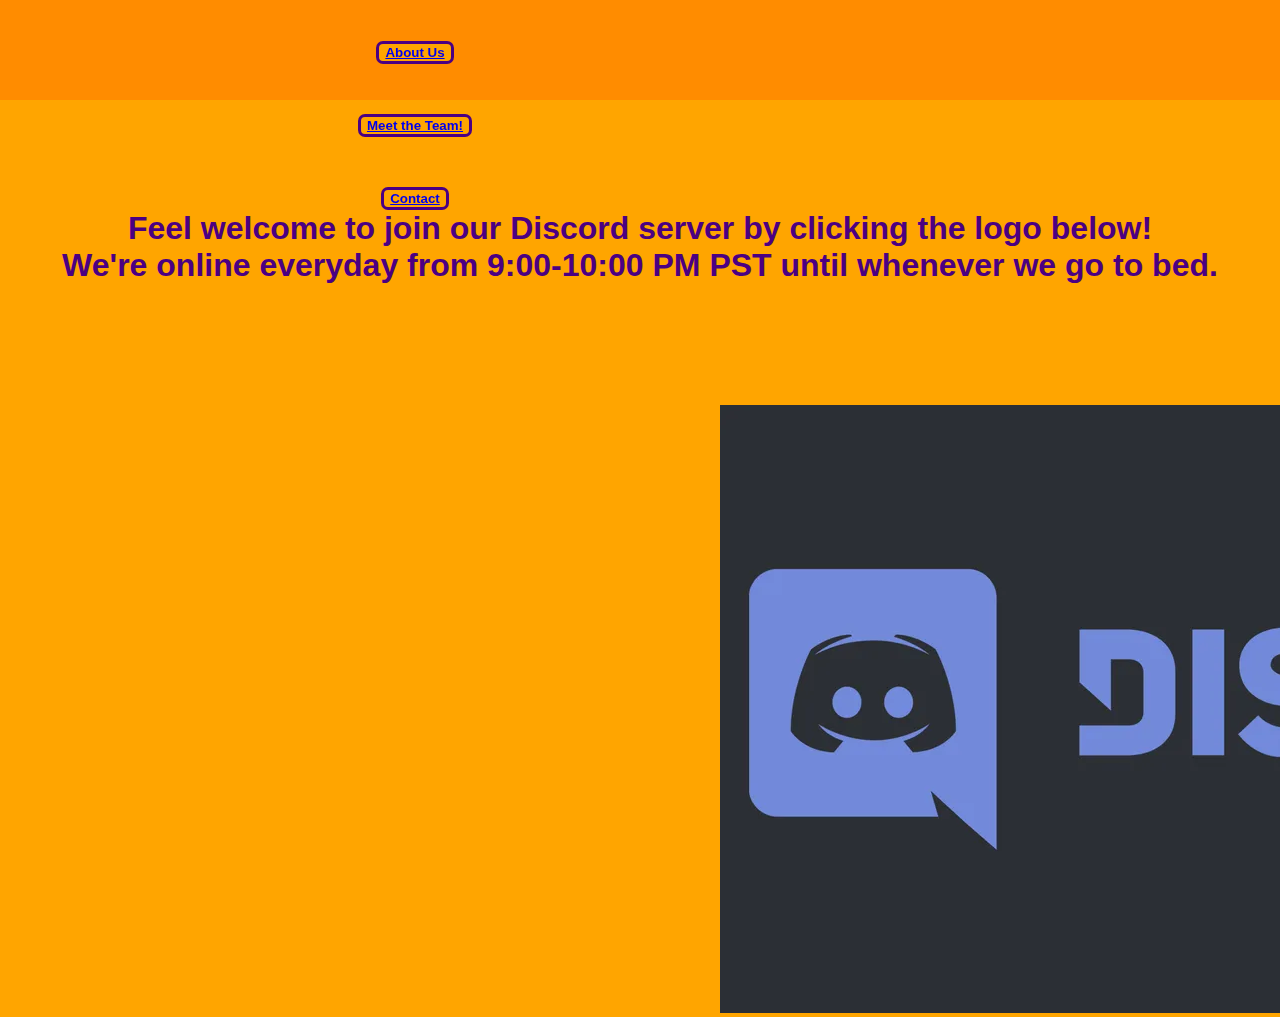
<file: contact.html>
<!DOCTYPE html>
<html lang="en">
<head>
    <meta charset="UTF-8">
    <meta http-equiv="X-UA-Compatible" content="IE=edge">
    <meta name="viewport" content="width=device-width, initial-scale=1.0">
    <title>Pokebrawlers: Contact</title>
    <link href="./rsc/css/contact.css" rel="stylesheet">
</head>
<body>
    <header>
        <ul>
            <li><button class="b1"><strong><a href="./index.html">About Us</a></button></strong></li>
            <li><button class="b1"><strong><a href="./team.html">Meet the Team!</a></button></strong></li>
            <li><button class="b1"><strong><a href="./contact.html">Contact</a></button></strong></li>
        </ul>
    </header>

    <main>
        <h1>
           Feel welcome to join our Discord server by clicking the logo below!<br>
           We're online everyday from 9:00-10:00 PM PST until whenever we go to bed.
        </h1>

    <a href="https://discord.gg/A4jR3Ccr" target="_blank"><img src="./rsc/css/discordlogo.PNG"></a>
    </main>

</body>
</html>
</file>
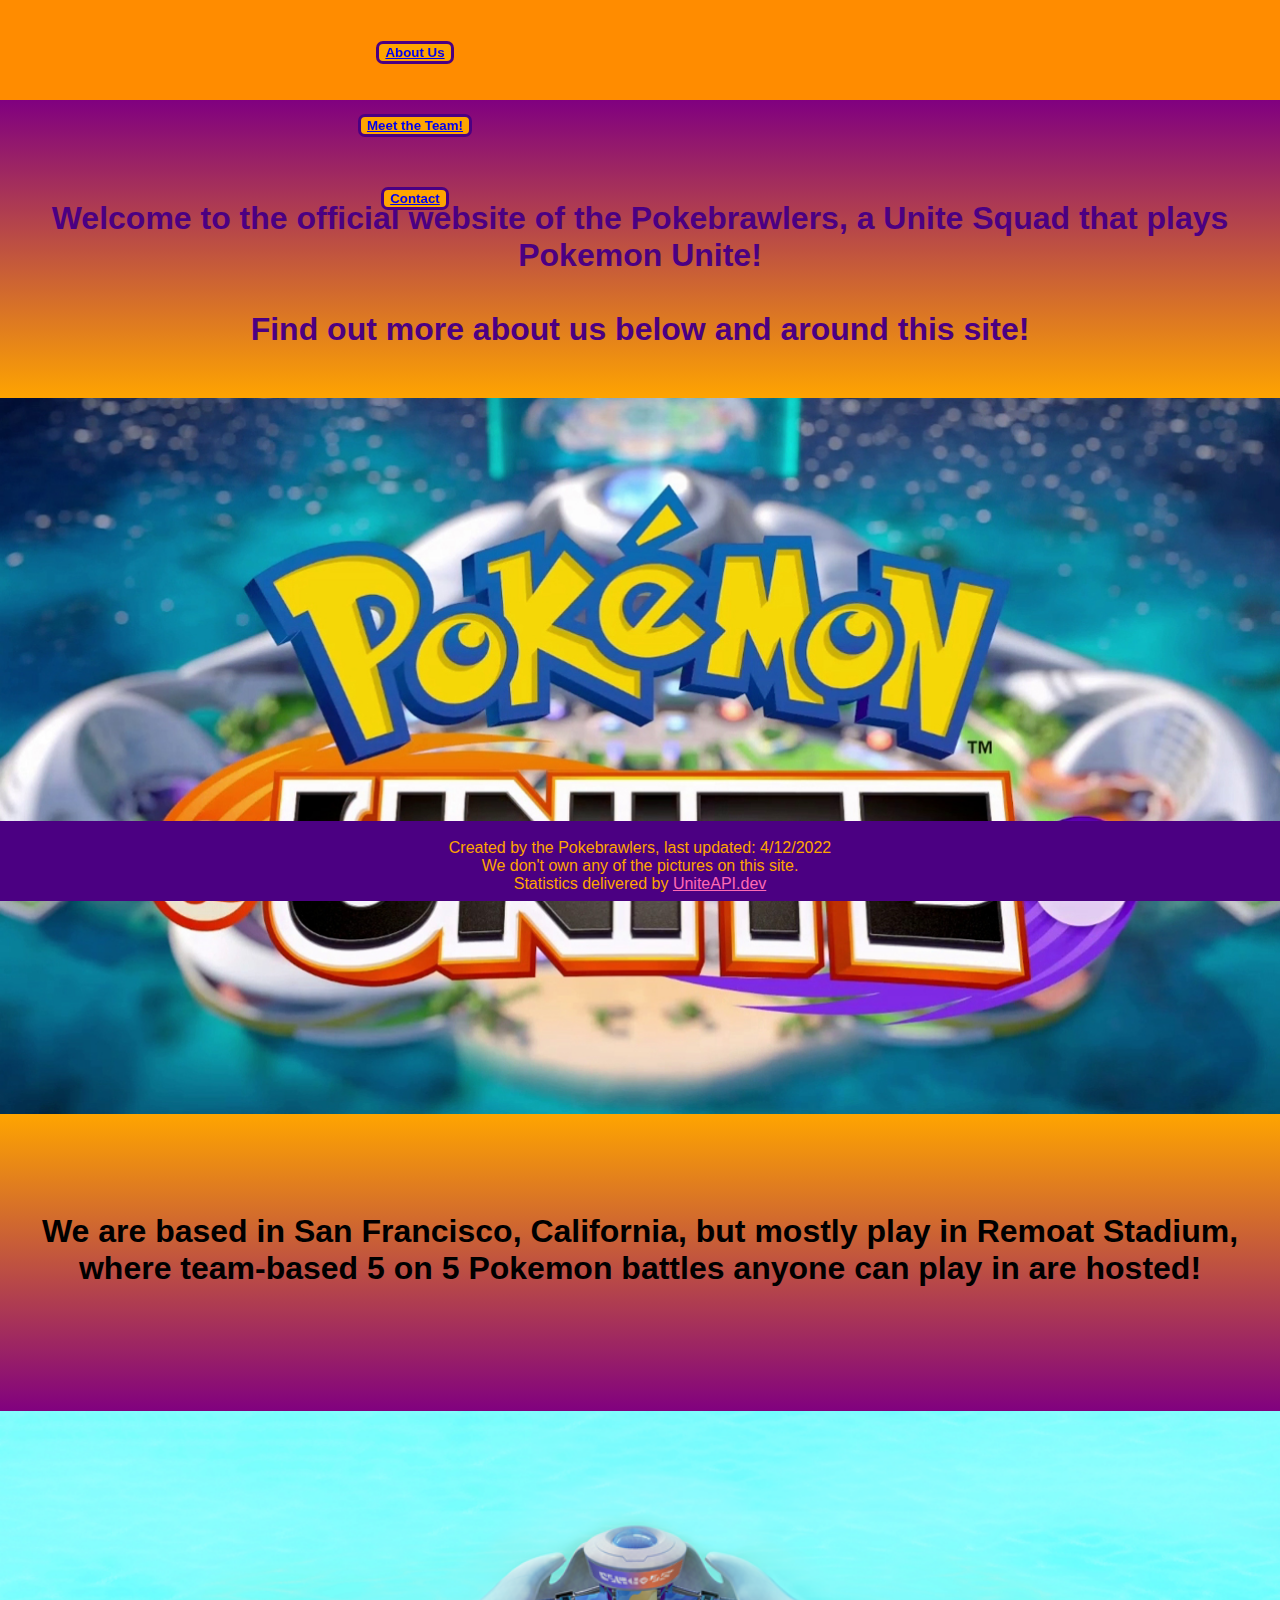
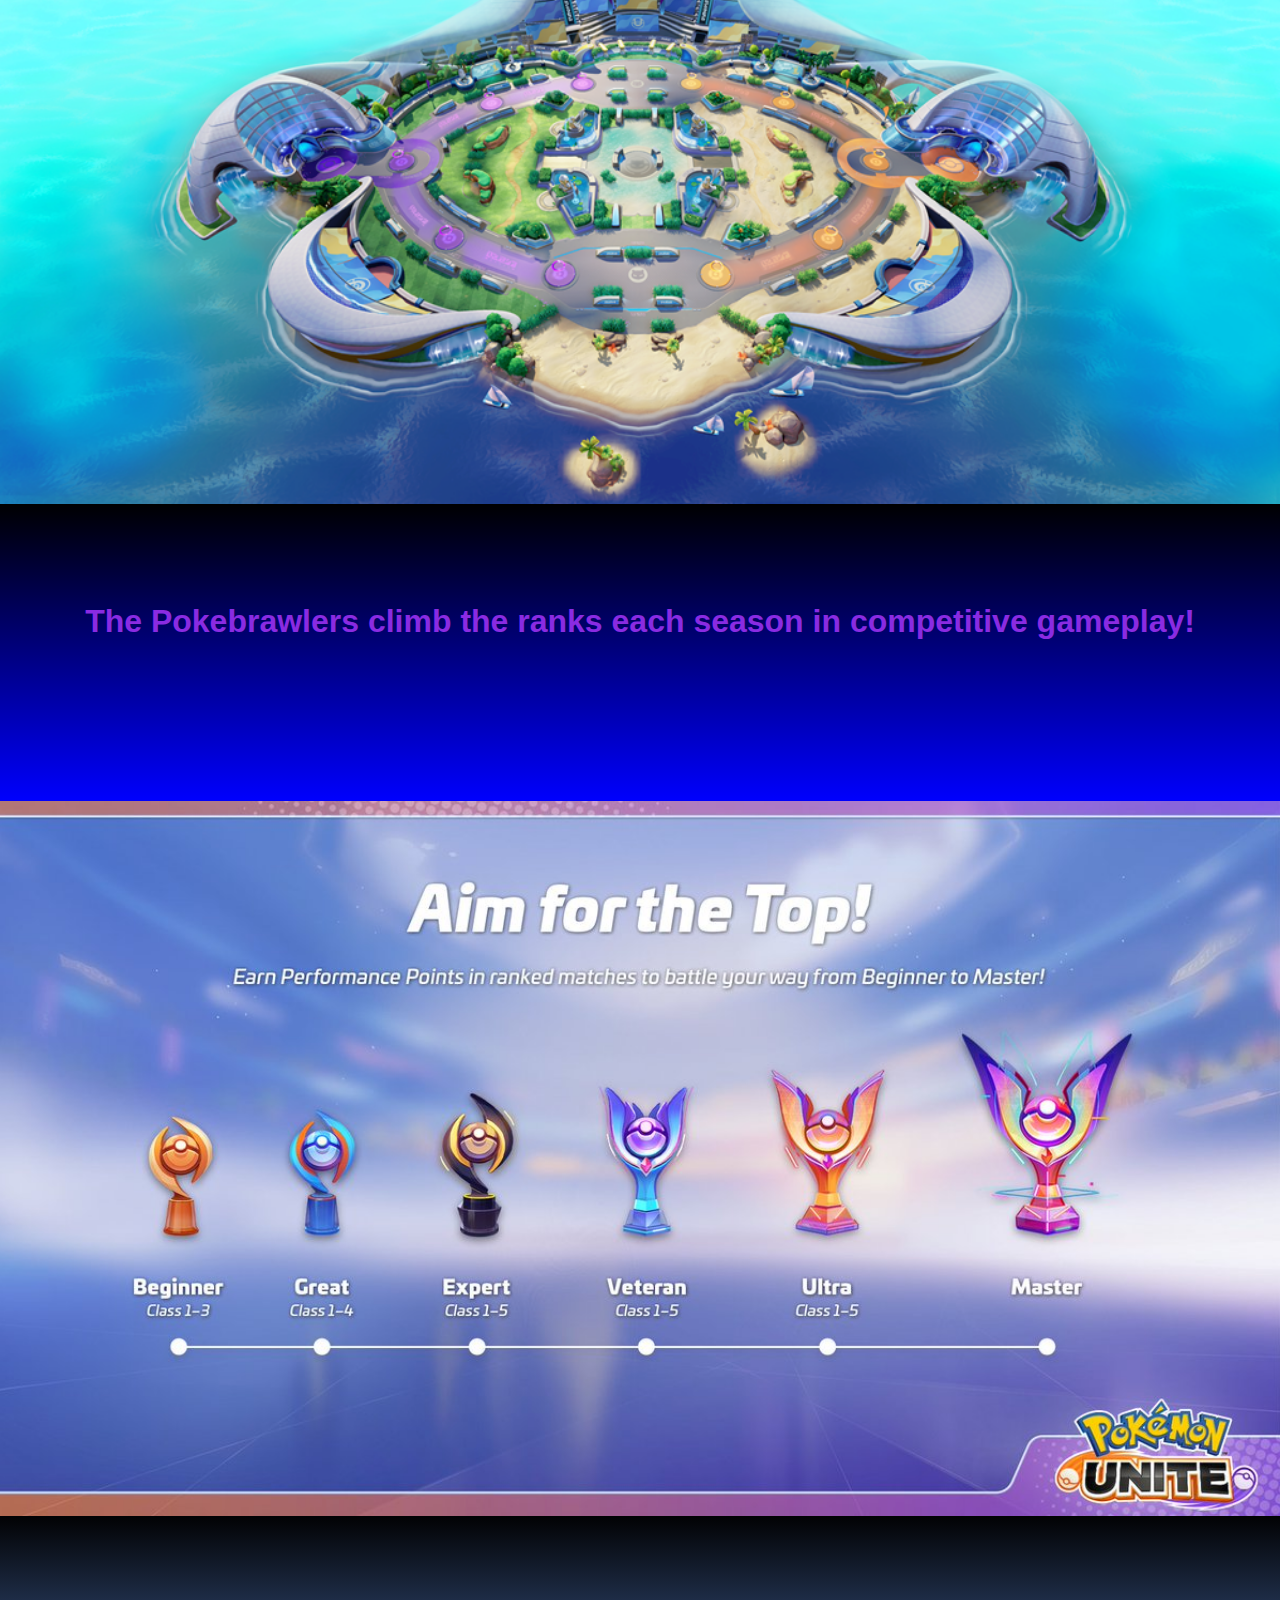
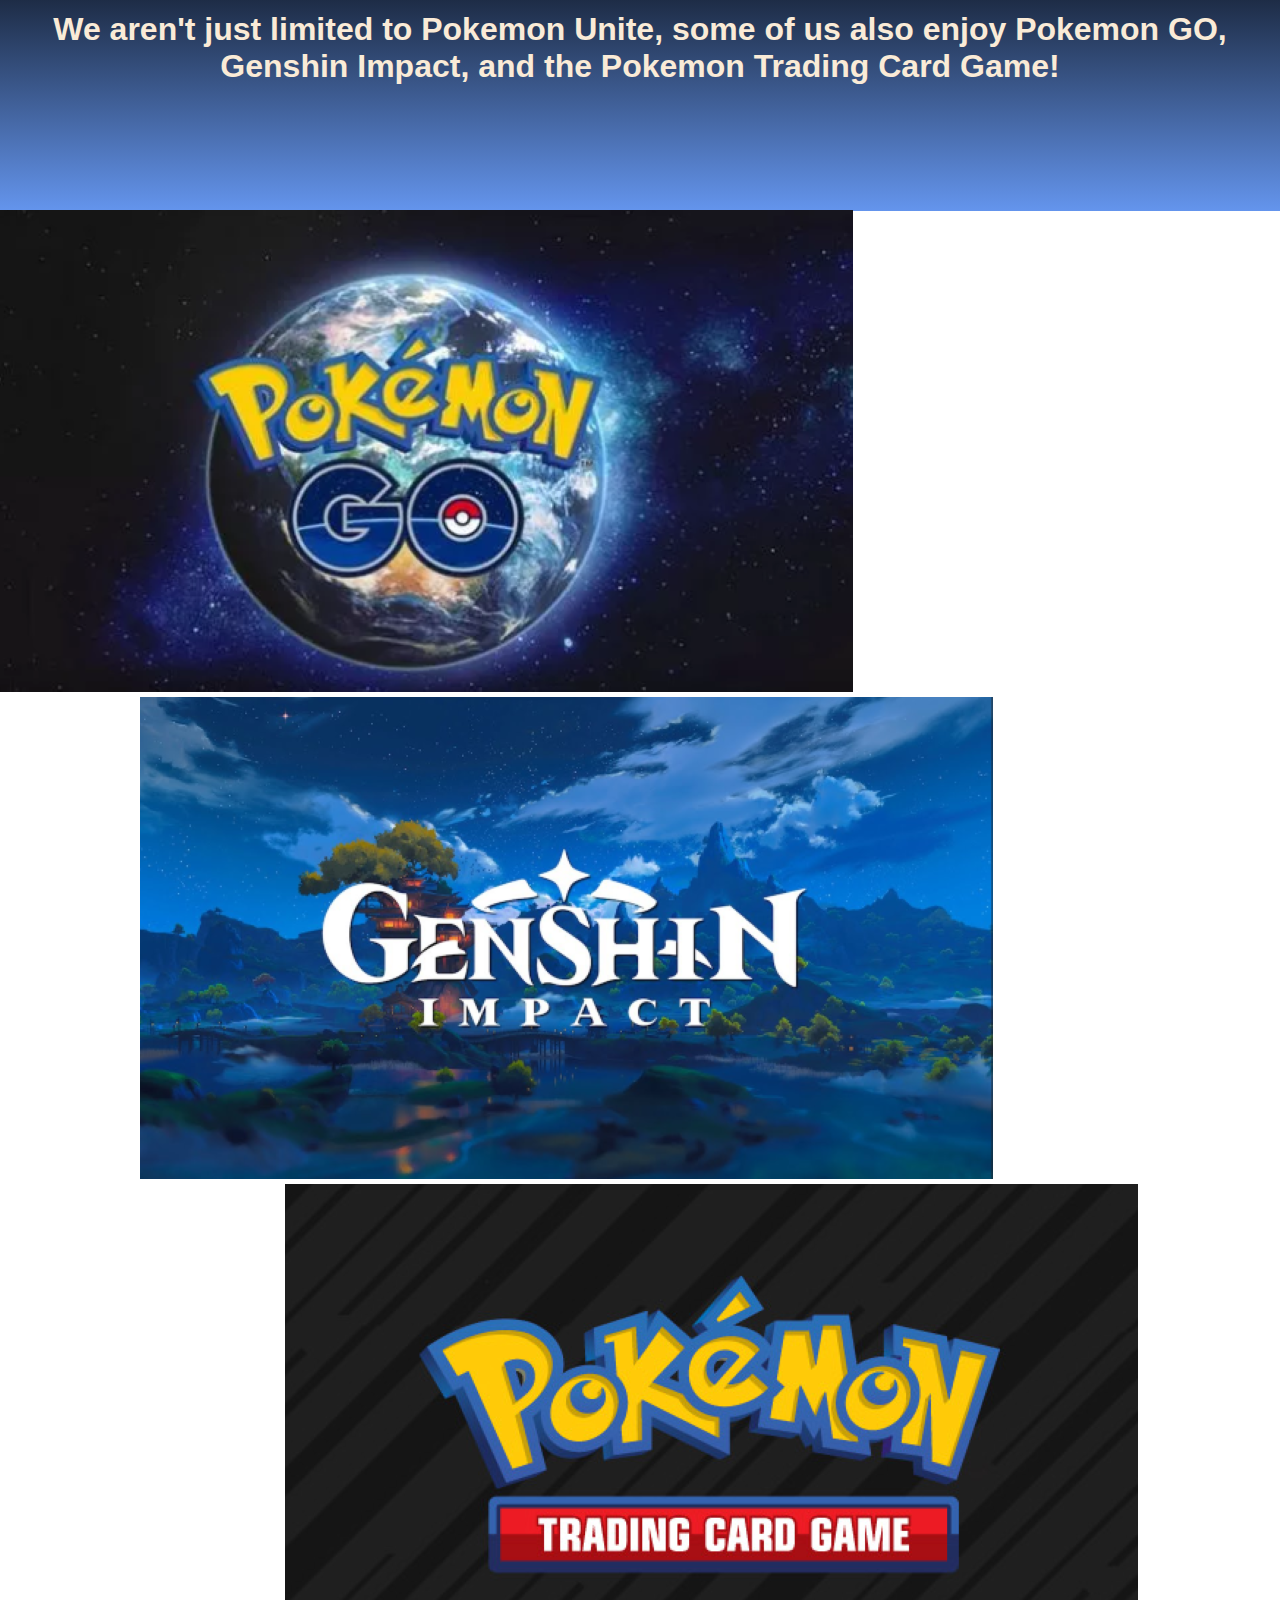
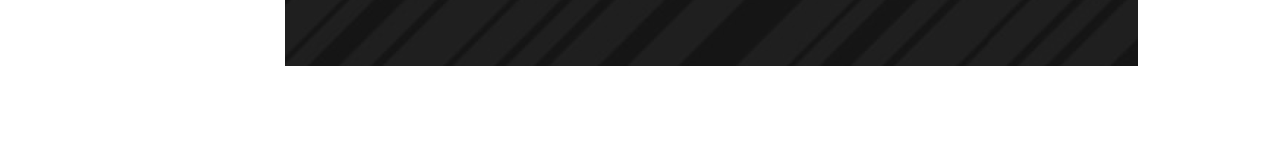
<file: index1.html>
<!DOCTYPE html>
<html lang="en">
<head>
    <meta charset="UTF-8">
    <meta http-equiv="X-UA-Compatible" content="IE=edge">
    <meta name="viewport" content="width=device-width, initial-scale=1.0">
    <title>Pokebrawlers: Home</title>
    <link href="./rsc/css/index1.css" rel="stylesheet"> 
</head>
<body>
    <header>
        <ul>
            <li><button><strong><a href="./index1.html">About Us</a></button></strong></li>
            <li><button><strong><a href="./team.html">Meet the Team!</a></button></strong></li>
            <li><button><strong><a href="./contact.html">Contact</a></button></strong></li>
        </ul>
    </header>

    <main>
    <div class="img1">
        <h1 class="he1">Welcome to the official website of the Pokebrawlers, a Unite Squad that plays 
            Pokemon Unite! <br><br> Find out more about us below and around this site!</h1>
        <img class="mainb" src="./rsc/css/punite.PNG">
    </div>
    
    <div class="img1">
        <h1 class="he2">We are based in San Francisco, California, but mostly play in Remoat Stadium, where team-based 5 on 5 Pokemon battles anyone can play in are hosted!</h1>
        <img class="island" src="./rsc/css/remisland.PNG">
    </div>

    <div class="img1">
        <h1 class="he3">The Pokebrawlers climb the ranks each season in competitive gameplay!</h1>
        <img class="ranks" src="./rsc/css/uniteranks.PNG">
    </div>
    
    <section>
        <br><br>
        <h1 class="he4">We aren't just limited to Pokemon Unite, some of us also enjoy Pokemon GO, Genshin Impact, and the Pokemon Trading Card Game!</h1>
     <div class="f">
     <p></p>
     <img class="l1" src="./rsc/css/pgologorst.PNG">
     </div>
     

     <div class="f">
     <p></p>
     <img class="l2" src="./rsc/css/gimpactlogorst.PNG">
     </div>
     

     <div class="f">
     <p></p>
     <img class="l3" src="./rsc/css/ptcglogorst.PNG">
     </div>
     

    </section>

    <br><br><br><br>
    <footer> 
        <p>
            <br>Created by the Pokebrawlers, last updated: 4/12/2022
        <br> We don't own any of the pictures on this site.
        <br> Statistics delivered by <a class="uapi" href="https://uniteapi.dev/" target="_blank">UniteAPI.dev</a>
       </p>
    </footer>
    
    </main>
</body>
</html>
</file>
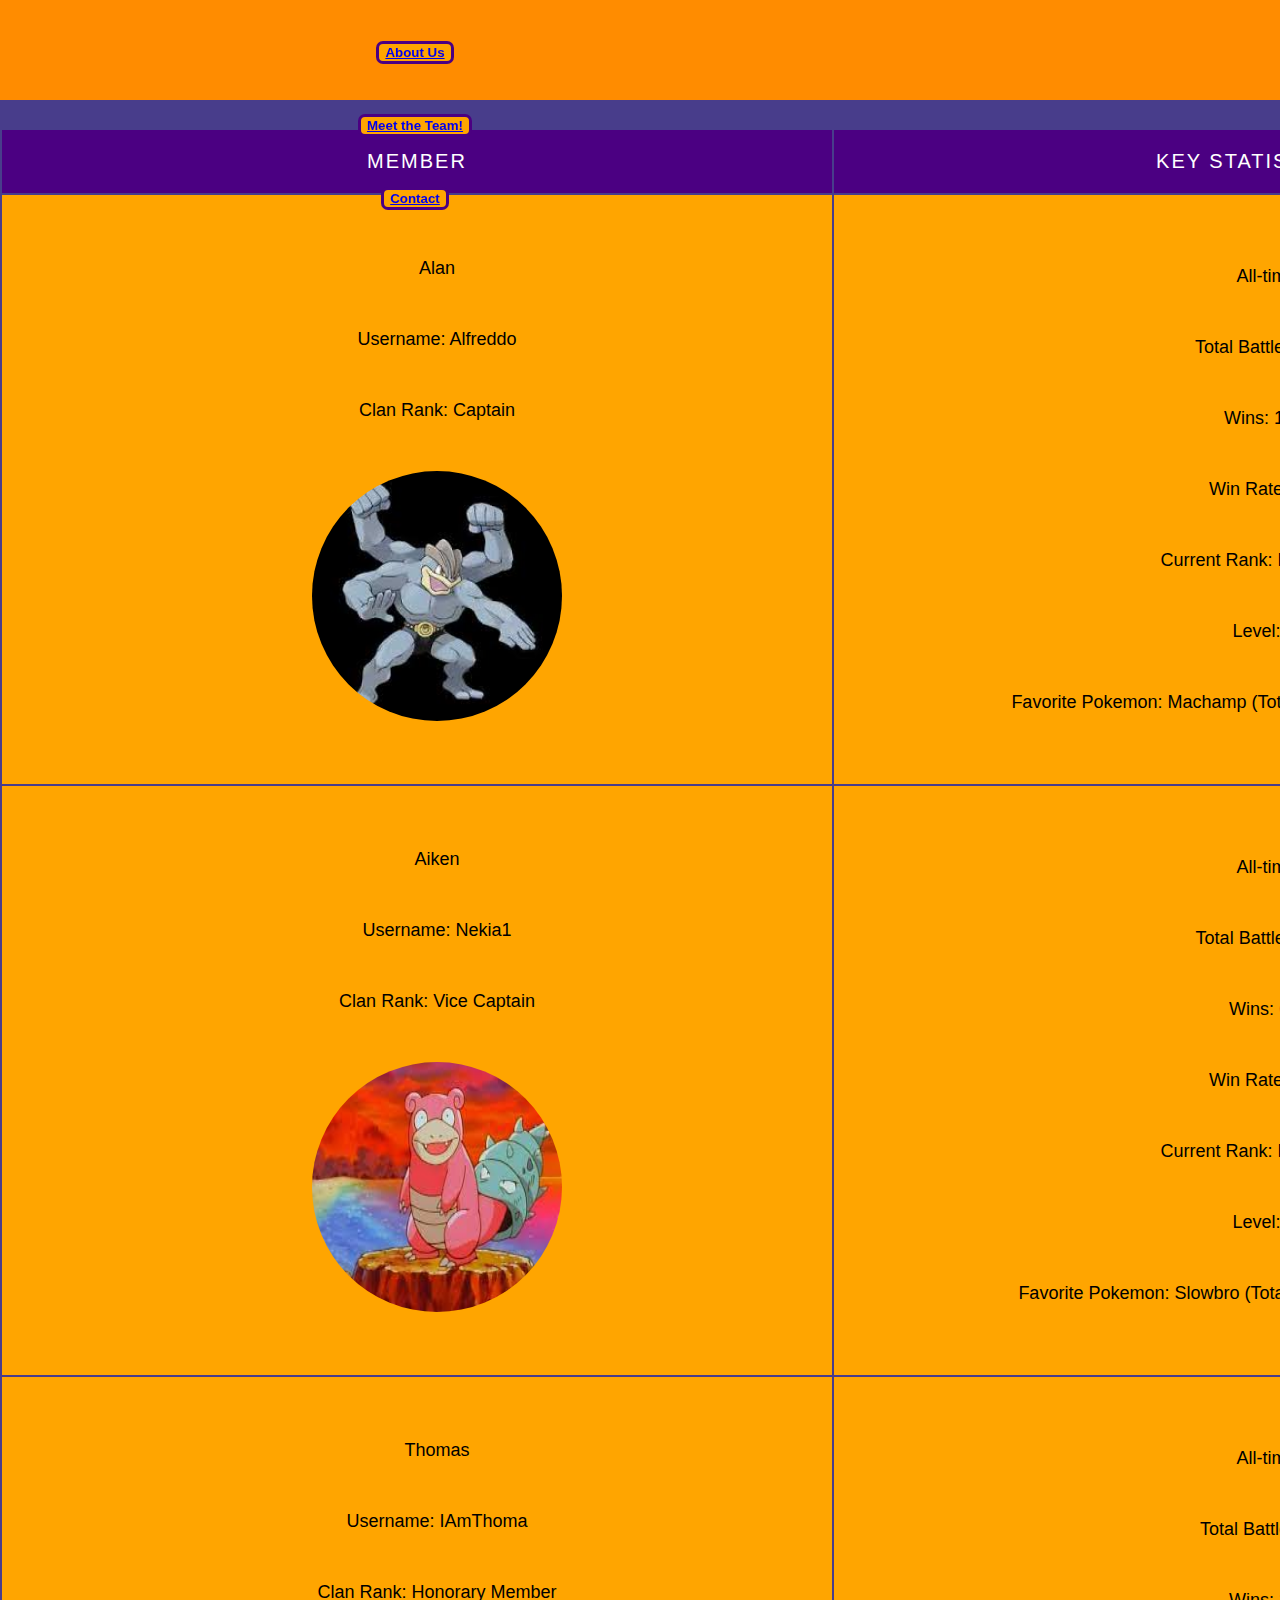
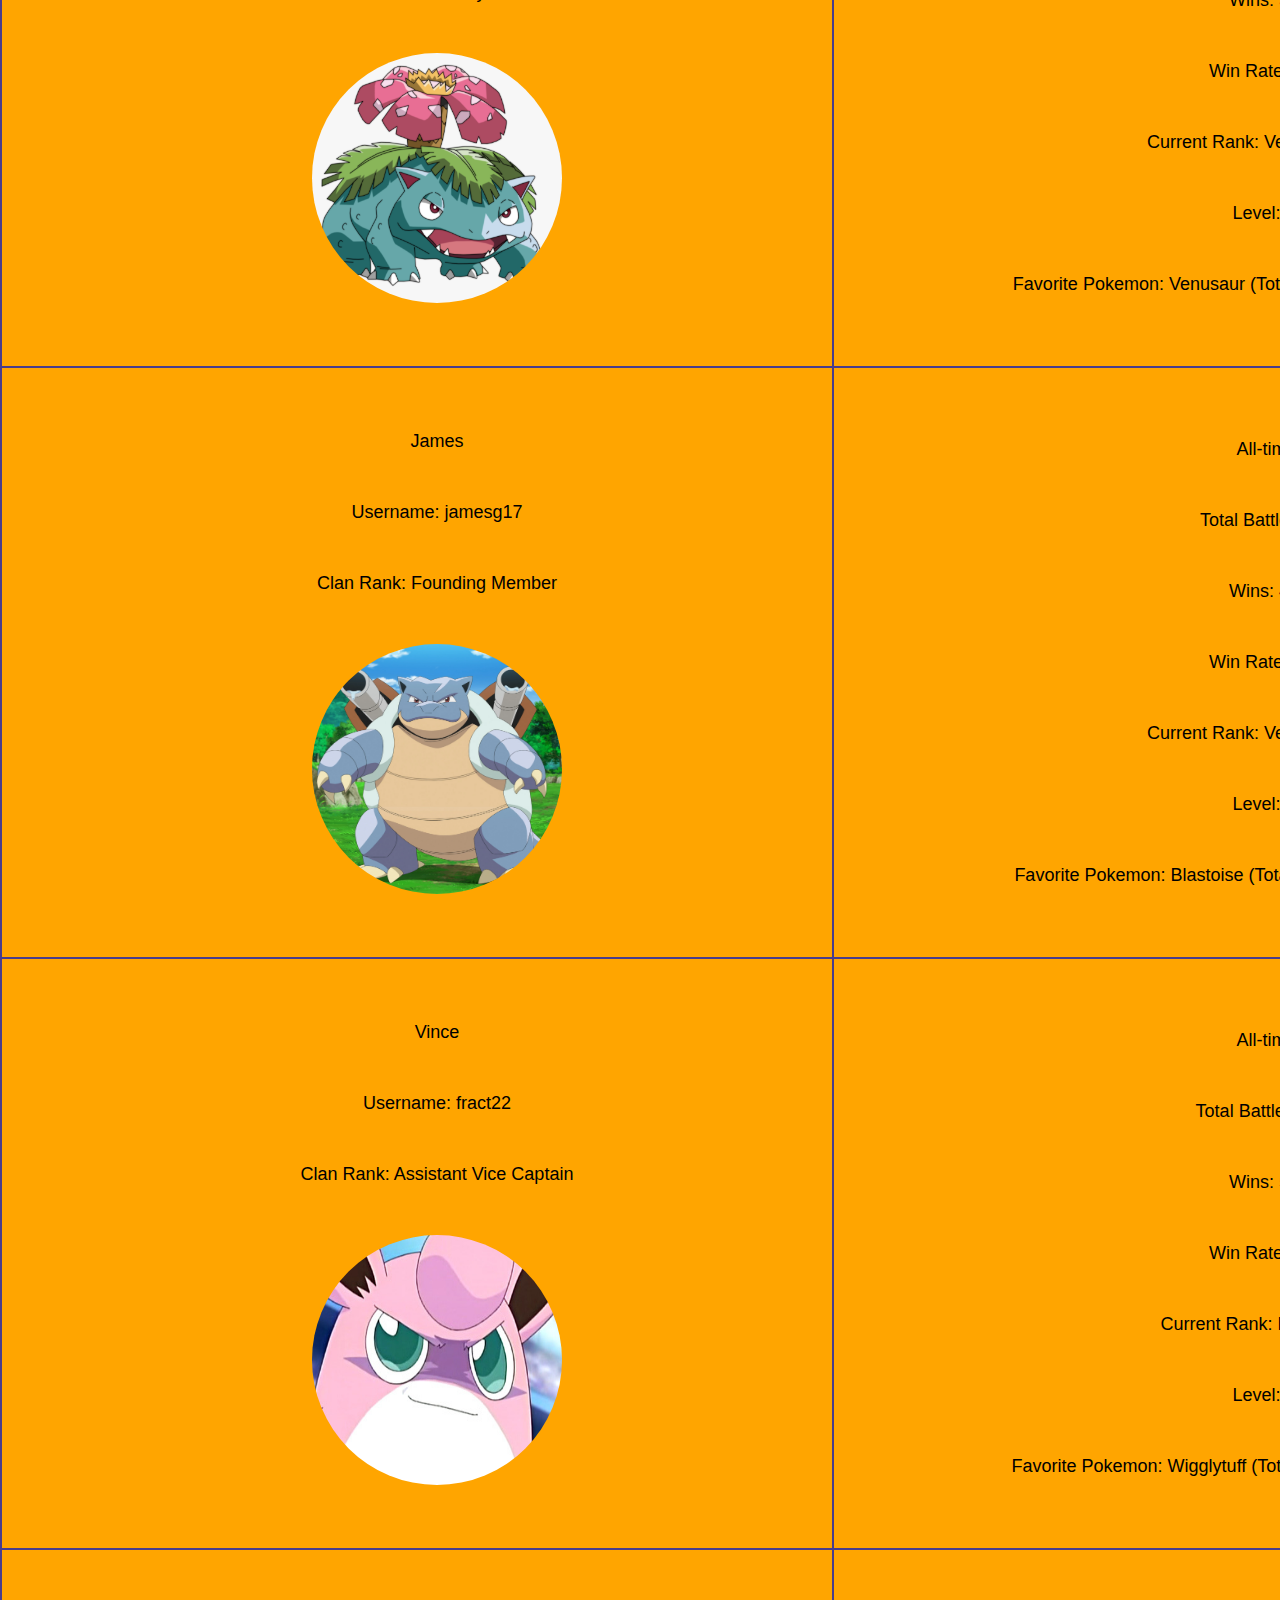
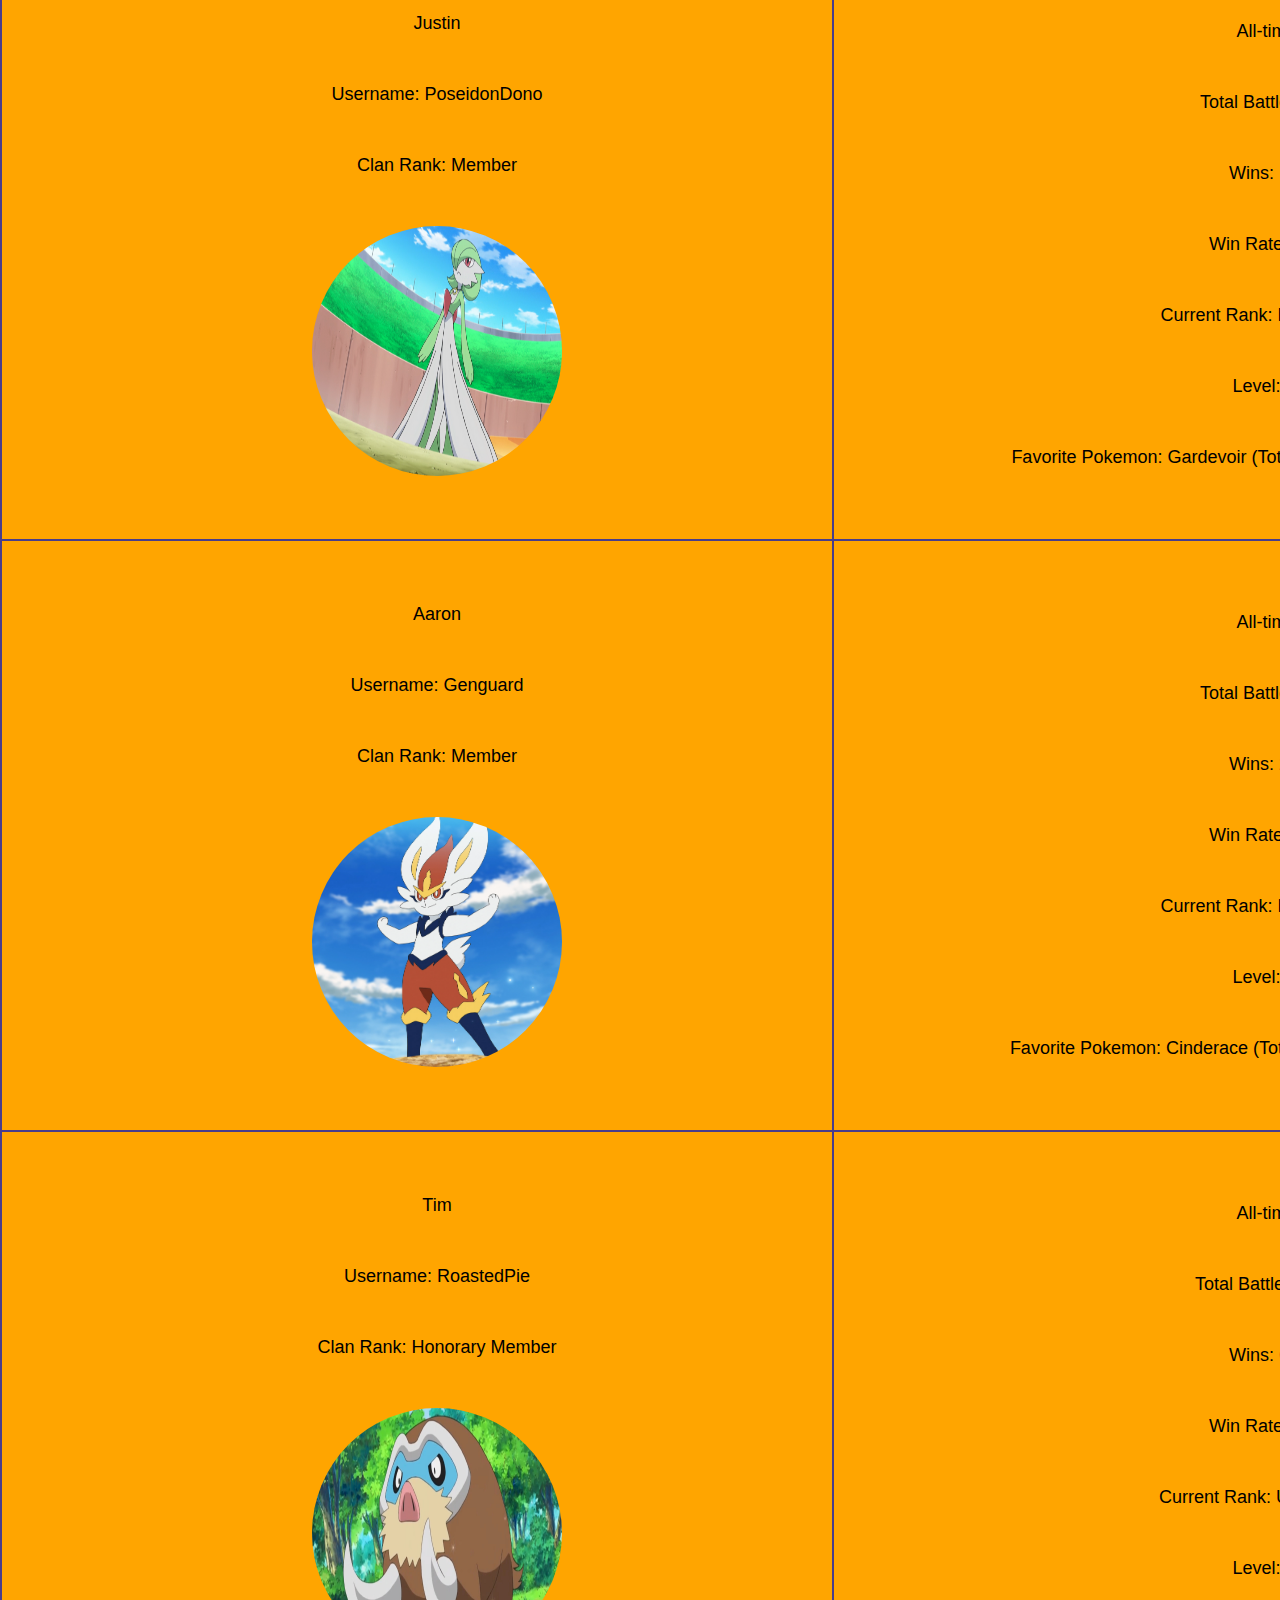
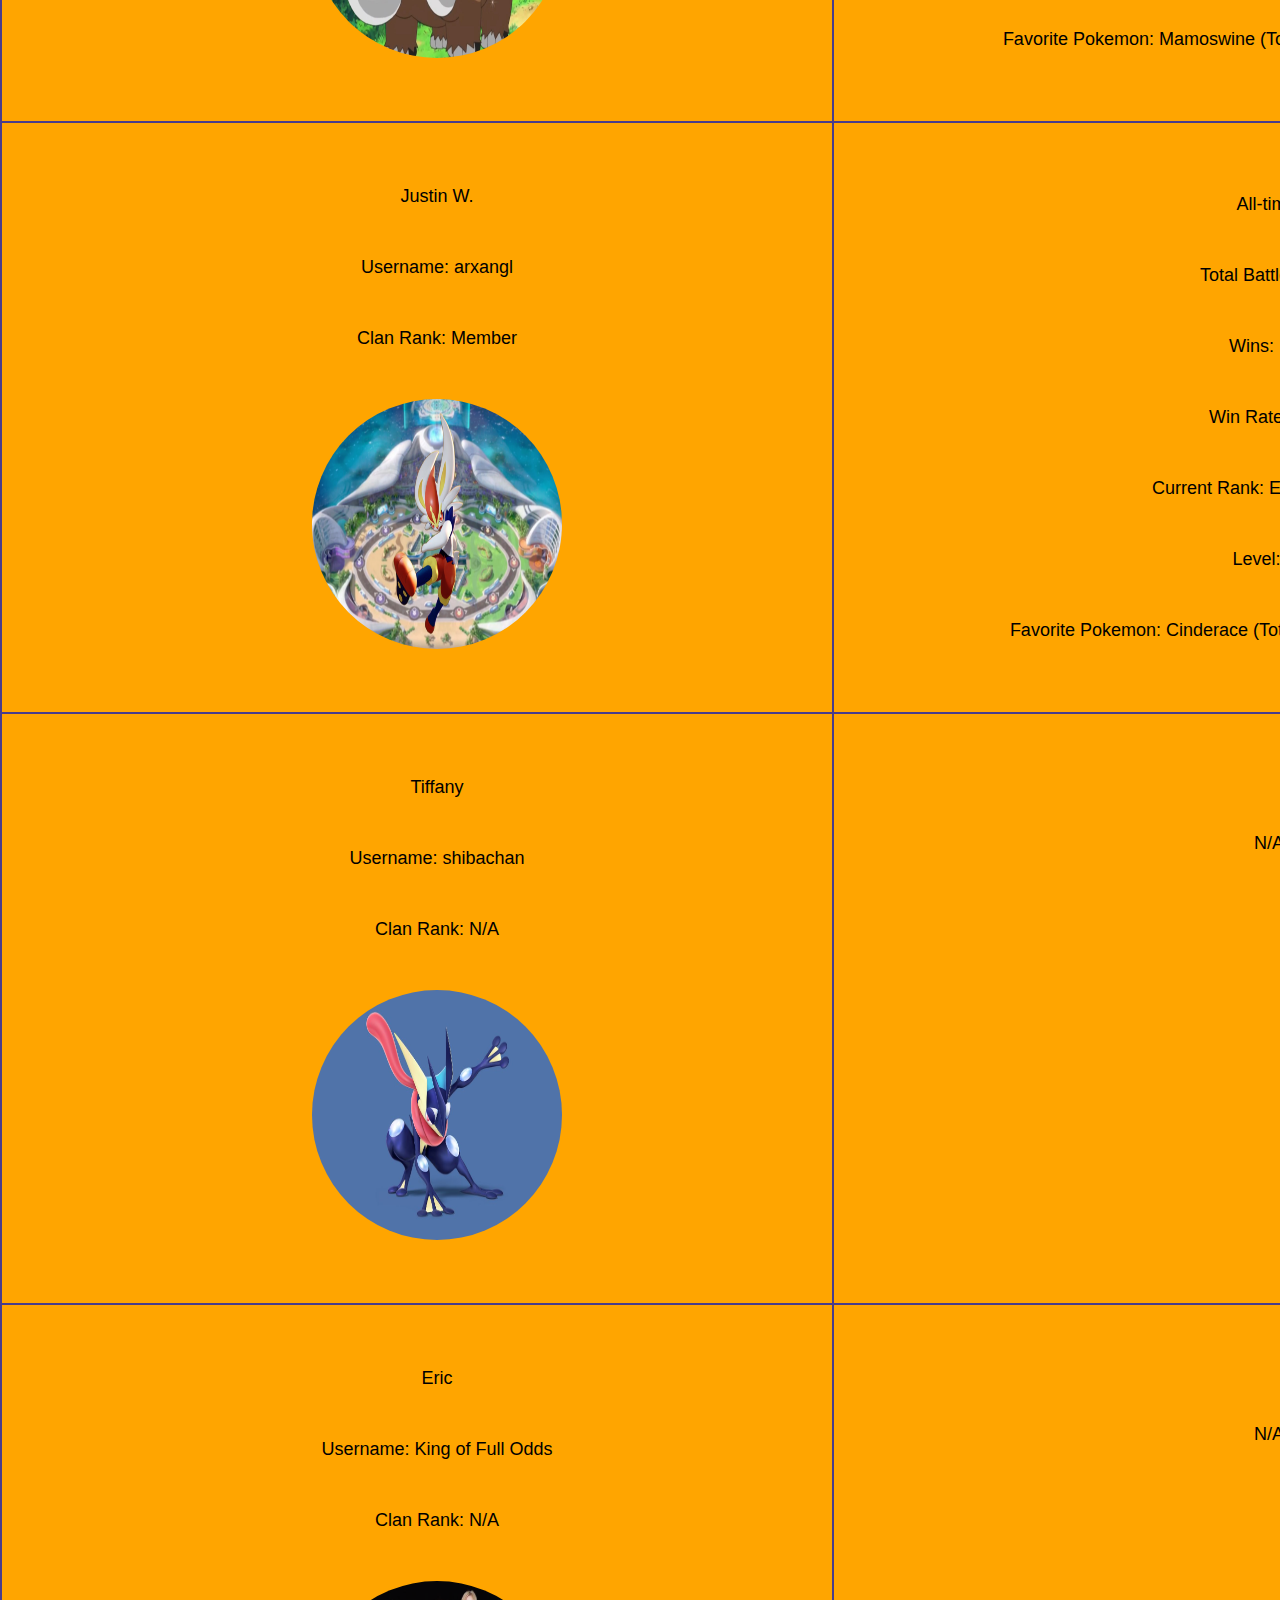
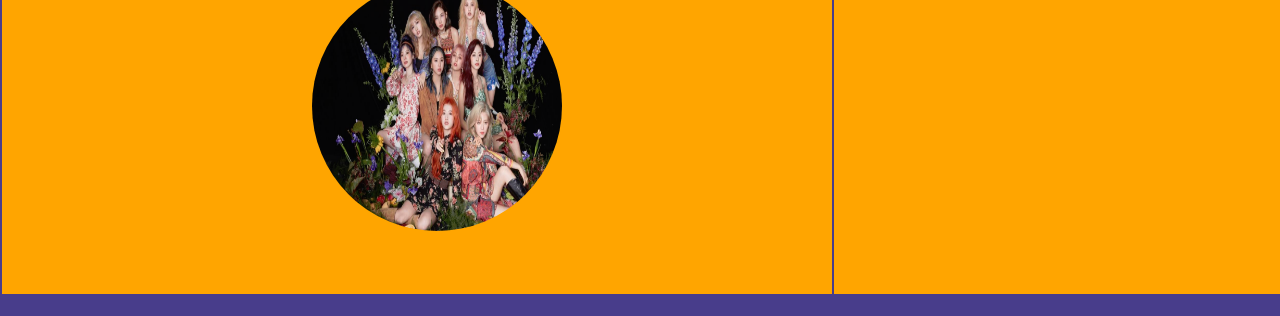
<file: team.html>
<!DOCTYPE html>
<html lang="en">
<head>
    <meta charset="UTF-8">
    <meta http-equiv="X-UA-Compatible" content="IE=edge">
    <meta name="viewport" content="width=device-width, initial-scale=1.0">
    <title>Pokebrawlers: Team</title>
    <link href="./rsc/css/team.css" rel="stylesheet">
</head>
<body>
    
    <header>
        <ul>
            <li><button><strong><a href="./index.html">About Us</a></button></strong></li>
            <li><button><strong><a href="./team.html">Meet the Team!</a></button></strong></li>
            <li><button><strong><a href="./contact.html">Contact</a></button></strong></li>
        </ul>
    </header>


    <br><br><br><br><br><br>
    <table>
        <thead>
            <tr>
                <th scope="col">Member</th>
                <th scope="col">Key Statistics</th>
                <th scope="col">Description</th>
            </tr>
        </thead>
        
        <tr>
            <td>
                <ul>
                <li>Alan</li> 
                <li>Username: Alfreddo</li> 
                <li>Clan Rank: Captain</li>
                <li><img class="profilepic" src="./rsc/css/machamp1.PNG"></li>
                </ul>
            </td>

            <td>
                <ul>
                <li>All-time:</li> 
                <li>Total Battles: 2065</li>
                <li>Wins: 1095</li>
                <li>Win Rate: 53%</li>
                <li>Current Rank: Master 1619</li>  
                <li>Level: 40</li> 
                <li>Favorite Pokemon: Machamp (Total Battles: 768/Win Rate: 56%)</li>
                </ul>
            </td>

            <td>
                <ul>
                <li>As the leader of our group, captain Alan plays Pokemon Unite nearly every day,
                he has taught many current members about the basics/mechanics of the game and how to 
                excel in both ranked and standard battles.
                </li>

                <li>
                 Alan can direct the game flow of
                 his teammates and completely take over the game with his forward-thinking style of play. 
                
                </li>
                   
                <li>
                   His mainstay Pokemon is the muscular Machamp, who can punish unsuspecting enemies by
                   delivering an innumerable amount of blows with Barrage Blow, perform HP draining, and act
                   is a menace when sprinting towards enemies with Submission.
                </li>
                <li>
                   Notes: Dabbles in Pokemon Unite, Pokemon GO, Pokemon TCG, and Genshin Impact
                </li>
                </ul>
            </td>
        </tr>

        <tr>
            <td>
                <ul>
                    <li>
                       Aiken
                    </li>
                       
                    <li>
                       Username: Nekia1
                    </li>

                    <li>
                       Clan Rank: Vice Captain
                    </li>

                    <li>
                       <img class="profilepic" src="./rsc/css/slowbro.PNG">
                    </li>

                </ul>

            </td>

            

            <td>
                <ul>
                    <li>
                       All-time: 
                    </li>
                       
                    <li>
                       Total Battles: 1168
                    </li>
                       
                    <li>
                       Wins: 603
                    </li>
    
                    <li>
                       Win Rate: 52%
                    </li>
    
                    <li>
                       Current Rank: Master 1591
                    </li>
    
                    <li>
                       Level: 40
                    </li>
    
                    <li>
                       Favorite Pokemon: Slowbro (Total Battles: 146/Win Rate: 52%)
                    </li>
                </ul>

            </td>
              
            <td>
              <ul>
                 <li>
                    Aiken doesn't mince words while he's on the battlefield. As our vice captain and
                    main shot caller, Aiken can make quick decisions under pressure, steering the tilt 
                    of the battle towards our side when claiming key objectives or in combat in matches.
                 </li>

                 <li>
                    Aiken's current main Pokemon is the defender, Slowbro, but he can play just 
                    about any role in the game. He has roamed Remoat Stadium logging in playtime as 
                    Eldegoss(Support), Talonflame(Speedster), Venusaur(Attacker), Lucario(All Rounder),
                    Slowbro(Defender), and more. We enamor his leadership and role depth.

                 </li>

                 <li>
                    Notes: Certified SNAKE
                 </li>
              </ul>
            </td>


        </tr>

        <tr>
            <td>
                <ul>
                    <li>
                       Thomas
                    </li>
                       
                    <li>
                       Username: IAmThoma
                    </li>

                    <li>
                       Clan Rank: Honorary Member
                    </li>

                    <li>
                        <img class="profilepic" src="./rsc/css/venusaur.PNG">
                    </li>

                </ul>

            </td>

            
           <td>
            <ul>
                <li>
                   All-time:
                </li>
                   
                <li>
                   Total Battles: 574
                </li>
                   
                <li>
                   Wins: 323
                </li>

                <li>
                   Win Rate: 56%
                </li>

                <li>
                   Current Rank: Veteran Class 5
                </li>

                <li>
                   Level: 28
                </li>

                <li>
                   Favorite Pokemon: Venusaur (Total Battles: 223/Win Rate: 64%)
                </li>
            </ul>
              </td>

            <td>
              <ul>
                 <li>
                    As a ruthless salesman, Thomas is eager to sell Comcast products to 
                    any person he can extend his reach to, including fellow squad members.
            
                 </li>

                 <li>
                    Despite this, we are able to play with Thomas because he has extensive experience 
                    in playing team oriented games such as Overwatch. 
                 </li>

                 <li>
                    Thomas can overwhelm and disrupt the enemy team with his Venusaur gameplay.
                 </li>

                 <li>
                    Notes: Enjoys Pokemon Unite, Pokemon GO, Pokemon TCG, Genshin Impact and snaky behavior
                 </li>
              </ul>
            </td>


        </tr>

        <tr>
            <td>
                <ul>
                    <li>
                       James
                    </li>
                       
                    <li>
                       Username: jamesg17
                    </li>

                    <li>
                       Clan Rank: Founding Member
                    </li>

                    <li>
                        <img class="profilepic" src="./rsc/css/blastoise.PNG">
                    </li>

                </ul>

            </td>

            

            <td>
                <ul>
                    <li>
                       All-time:
                    </li>
                       
                    <li>
                       Total Battles: 782
                    </li>
                       
                    <li>
                       Wins: 404
                    </li>
    
                    <li>
                       Win Rate: 52%
                    </li>
    
                    <li>
                       Current Rank: Veteran Class 3
                    </li>
    
                    <li>
                       Level: 33
                    </li>
    
                    <li>
                       Favorite Pokemon: Blastoise (Total Battles: 488/Win Rate: 53%)
                    </li>
                </ul>

            </td>
              
            <td>
              <ul>
                 <li>
                    As one of the founders of our group, James has long played Pokemon Unite
                    since its inception and was a key factor in creating our Discord server,
                    organizing player communications for a better team experience.
                 </li>
                 <li>
                    We value James because he can play the defender role as Blastoise, which
                    doesn't appeal to most players. He has reached Master rank multiple times
                    and embraces those who play with him.
                 </li>

                 <li>
                    Notes: James plays Pokemon Unite, Pokemon GO, and enjoys the Pokemon TCG,
                    he doesn't pop up too often these days, but we always love having him around.
                 </li>
              </ul>
            </td>


        </tr>

        <tr>
            <td>
                <ul>
                    <li>
                       Vince
                    </li>
                       
                    <li>
                       Username: fract22
                    </li>

                    <li>
                       Clan Rank: Assistant Vice Captain
                    </li>

                    <li>
                        <img class="profilepic" src="./rsc/css/wiggly.PNG">
                    </li>

                </ul>

            </td>

            

            <td>
                <ul>
                    <li>
                       All-time: 
                    </li>
                       
                    <li>
                       Total Battles: 1122
                    </li>
                       
                    <li>
                       Wins: 584
                    </li>
    
                    <li>
                       Win Rate: 52%
                    </li>
    
                    <li>
                       Current Rank: Master 1369
                    </li>
    
                    <li>
                       Level: 40
                    </li>
    
                    <li>
                       Favorite Pokemon: Wigglytuff (Total Battles: 890/Win Rate: 55%)
                    </li>
                </ul>

            </td>
              
            <td>
              <ul>
                 <li>
                    As one of the regulars and anchors of the group, Vince comes and stays for 
                    the thrills everyone brings on and off Pokemon Unite. 
                 </li>

                 <li> 
                    Vince enjoys being annoying with Wigglytuff, who can put opposing enemies
                    to sleep and gives allies openings to strike them down. Vince's Wigglytuff
                    is also known to be able to lay a beatdown on the opposition, who believe
                    Wigglytuff has no damage output as a support.
                 </li>

                 <li>
                    Notes: Vince likes Pokemon Unite, Pokemon GO, the Pokemon TCG and antics
                 </li>
              </ul>
            </td>


        </tr>

        <tr>
            <td>
                <ul>
                    <li>
                       Justin
                    </li>
                       
                    <li>
                       Username: PoseidonDono
                    </li>

                    <li>
                       Clan Rank: Member
                    </li>

                    <li>
                        <img class="profilepic" src="./rsc/css/gardevoir.PNG">
                    </li>


                </ul>

            </td>

            

            <td>
                <ul>
                    <li>
                       All-time:
                    </li>
                       
                    <li>
                       Total Battles: 315
                    </li>
                       
                    <li>
                       Wins: 186
                    </li>
    
                    <li>
                       Win Rate: 59%
                    </li>
    
                    <li>
                       Current Rank: Master 1346
                    </li>
    
                    <li>
                       Level: 24
                    </li>
    
                    <li>
                       Favorite Pokemon: Gardevoir (Total Battles: 238/Win Rate: 61%)
                    </li>
                </ul>

            </td>
              
            <td>
              <ul>
               <li>
                  Justin plays for the benefit of the team, and mostly spends time 
                  playing in the jungle. He responds to either top or bottom lanes 
                  whenever teammates need help.
               </li>

               <li>
                  Justin excels at playing Gardevoir, who can deal massive damage 
                  at long range, even though Gardevoir is a soft Attacker, Justin 
                  plays her appropriately, being careful to attack from afar.
               </li>

               <li>
                  Justin has left his signature on many clutch moments with his ultimate 
                  move, Fairy Singularity, which gathers all enemies in a selected area
                  using gravitational pull and damages them, creating opportunities 
                  to wipe a whole opposing team in a flash.
               </li>

               <li>
                  Notes: Plays Pokemon GO, Pokemon Unite, is learning about the Pokemon TCG
                  and plays Genshin Impact
               </li>
              </ul>
            </td>


        </tr>

        <tr>
            <td>
                <ul>
                    <li>
                       Aaron
                    </li>
                       
                    <li>
                       Username: Genguard
                    </li>

                    <li>
                       Clan Rank: Member
                    </li>

                    <li>
                        <img class="profilepic" src="./rsc/css/cinderace1.PNG">
                    </li>

                </ul>

            </td>

            

            <td>
                <ul>
                    <li>
                       All-time:
                    </li>
                       
                    <li>
                       Total Battles: 368
                    </li>
                       
                    <li>
                       Wins: 204
                    </li>
    
                    <li>
                       Win Rate: 55%
                    </li>
    
                    <li>
                       Current Rank: Master 1274
                    </li>
    
                    <li>
                       Level: 25
                    </li>
    
                    <li>
                       Favorite Pokemon: Cinderace (Total Battles: 254/Win Rate: 57%)
                    </li>
                </ul>

            </td>
              
            <td>
              <ul>
                 <li>
                    Aaron is passionate about fluid team gameplay and likes to play as the 
                    main damage dealer with Cinderace. He often savors the excitement of PvP 
                    combat in ranked matches, and isn't afraid to fling his ultimate move, Blazing
                    Bicycle Kick on any enemy or objective.
                 </li>

                 <li>
                    Notes: Has many stories to tell, participates in Pokemon Unite, Pokemon GO
                    and the Pokemon TCG. Rising SNAKE
                 </li>
              </ul>
            </td>


        </tr>

        <tr>
            <td>
                <ul>
                    <li>
                       Tim
                    </li>
                       
                    <li>
                       Username: RoastedPie
                    </li>

                    <li>
                       Clan Rank: Honorary Member
                    </li>

                    <li>
                        <img class="profilepic" src="./rsc/css/mamoswine.PNG">
                    </li>

                </ul>

            </td>

            

            <td>
                <ul>
                    <li>
                       All-time:
                    </li>
                       
                    <li>
                       Total Battles: 1065
                    </li>
                       
                    <li>
                       Wins: 612
                    </li>
    
                    <li>
                       Win Rate: 57%
                    </li>
    
                    <li>
                       Current Rank: Ultra Class 4
                    </li>
    
                    <li>
                       Level: 37
                    </li>
    
                    <li>
                       Favorite Pokemon: Mamoswine (Total Battles: 127/Win Rate: 57%)
                    </li>
                </ul>

            </td>
              
            <td>
              <ul>
                 <li>
                    Tim can also fill many roles on a team, he can play Garchomp(All Rounder),
                    Mamoswine(Defender), Snorlax(Defender), Blastoise(Defender), Cinderace(Attacker),
                    Talonflame(Speedster), and Blissey(Support). 
                 </li>

                 <li>
                    He mainly plays Mamoswine, a Pokemon that can create combos easily with other teammates
                    by freezing them. It's difficult to defeat a Mamoswine the way Tim plays, he can often
                    chain freeze his opponents by working around cooldowns and lock opponents up with other
                    teammates.
                 </li>

                 <li>
                    Notes: Tim can hardly show up due to being in a different timezone and school, plays 
                    Pokemon GO and Pokemon Unite
                 </li>
              </ul>
            </td>


        </tr>

        <tr>
            <td>
                <ul>
                    <li>
                       Justin W.
                    </li>
                       
                    <li>
                       Username: arxangl
                    </li>

                    <li>
                       Clan Rank: Member
                    </li>

                    <li>
                        <img class="profilepic" src="./rsc/css/cinderace2.PNG">
                    </li>

                </ul>

            </td>

            

            <td>
                <ul>
                    <li>
                       All-time:
                    </li>
                       
                    <li>
                       Total Battles: 216
                    </li>
                       
                    <li>
                       Wins: 109
                    </li>
    
                    <li>
                       Win Rate: 50%
                    </li> 
    
                    <li>
                       Current Rank: Expert Class 2
                    </li>
    
                    <li>
                       Level: 20
                    </li>
    
                    <li>
                       Favorite Pokemon: Cinderace (Total Battles: 157/Win Rate: 49%)
                    </li>
                </ul>
            </td>
              
            <td>
              <ul>
                 <li>
                    As one of the main supporters of the group, Justin W. comes online pretty often and usually
                    joins the voice chat to talk these days.
                 </li>

                 <li>
                    When Justin does play Pokemon Unite, his Pokemon of choice is Cinderace,
                    who he picked as a starter in Pokemon Sword in the Galar region. Justin
                    tends to play more conservitably as an Attacker and it pays off in the last
                    2 minutes of the game.
                 </li>

                 <li>
                    Notes: Known for playing multiple games and dining in grandeur. Plays 
                    Pokemon GO, Pokemon Unite and has some involvement in the Pokemon TCG
                 </li>
              </ul>
            </td>


        </tr>

        <tr>
            <td>
                <ul>
                    <li>
                       Tiffany
                    </li>
                       
                    <li>
                       Username: shibachan
                    </li>

                    <li>
                       Clan Rank: N/A
                    </li>

                    <li>
                        <img class="profilepic" src="./rsc/css/greninja.PNG">
                    </li>

                </ul>

            </td>

            

            <td>
                <ul>
                    <li>
                      N/A
                    </li>
    
                    <li>
    
                    </li>
    
                    <li>
    
                    </li>
    
                    <li>
    
                    </li>
    
                    <li>
    
                    </li>
    
                    <li>
    
                    </li>
    
                    <li>
    
                    </li>
                </ul>

            </td>
              
            <td>
              <ul>
                 <li>
                    Tiffany joins our conversations regularly and often discusses Pokemon GO,
                    food, school, and other topics. 
                 </li>

                 <li>
                    Notes: Meme Queen, seems to like embarassing Alan
                 </li>
              </ul>
            </td>


        </tr>

        <tr>
            <td>
                <ul>
                    <li>
                       Eric
                    </li>
                       
                    <li>
                       Username: King of Full Odds
                    </li>

                    <li>
                       Clan Rank: N/A
                    </li>

                    <li>
                        <img class="profilepic" src="./rsc/css/twice1.PNG">
                    </li>

                </ul>

            </td>

            

            <td>
                <ul>
                    <li>
                       N/A
                    </li>
    
                    <li>
    
                    </li>
    
                    <li>
    
                    </li>
    
                    <li>
    
                    </li>
    
                    <li>
    
                    </li>
    
                    <li>
    
                    </li>
    
                    <li>
    
                    </li>
                </ul>

            </td>
              
            <td>
              <ul>
                 <li>
                    Eric comes in the Discord frequently and mainly plays Pokemon GO, where
                    he's known for beating RNG odds with an eclectic shiny library. He can be 
                    heard playing (and singing) music that's being played by the ProBot. Eric loves
                    Korean Pop music.
                 </li>

                 <li>
                    Notes: Certified LAGGER
                 </li>
              </ul>
            </td>


        </tr>

    </table>



</body>
</html>
</file>
<file: rsc/css/contact.css>
html, body {
    margin: 0;
    padding: 0;
    background-color: orange;
  }

  header{
    background-color: darkorange;
    width:100%;
    color: whitesmoke;
      position:fixed;
      z-index: 1;
      font-family:'Lucida Sans', 'Lucida Sans Regular', 'Lucida Grande', 'Lucida Sans Unicode', Geneva, Verdana, sans-serif;
    height: 100px;

  }

  ul li{
    display: inline-block;
    margin: 25px;
    width: 700px;
    text-align: center;

  }

  main{
    
    padding: 10px 0px 0px 0px;
  }

  .b1{
    border: 3px solid indigo;
    background-color:orange;
    color:orange;
    
    border-radius: 7px;
  }

  img{
    margin-top: 100px;
    margin-left: 720px;
  }

  h1{
    margin-top: 200px;
    text-align: center;
    color: indigo;
    font-family:'Lucida Sans', 'Lucida Sans Regular', 'Lucida Grande', 'Lucida Sans Unicode', Geneva, Verdana, sans-serif ;
  }
</file>
<file: rsc/css/index1.css>
html, body {
    margin: 0;
    padding: 0;
  }

  header{
    background-color: darkorange;
    width:100%;
    color: whitesmoke;
      position:fixed;
      z-index: 1;
      font-family:'Lucida Sans', 'Lucida Sans Regular', 'Lucida Grande', 'Lucida Sans Unicode', Geneva, Verdana, sans-serif;
    height: 100px;

  }

  ul li{
    display: inline-block;
    margin: 25px;
    width: 700px;
    text-align: center;

  }

  main{
    
    padding: 10px 0px 0px 0px;
    
    
  }

  h1{
    font-family:'Lucida Sans', 'Lucida Sans Regular', 'Lucida Grande', 'Lucida Sans Unicode', Geneva, Verdana, sans-serif;
      padding-top: 100px;
  }

  .he1{
    text-align: center;
    margin-top: 90px;
    margin-bottom: -2px;
    height:200px;
    width:100%;
    background-image: linear-gradient(purple, orange);
    color:indigo;
  }

  .mainb{
      width:100%;
      height:100%;
      
  }

  .img1{
    
  }

  .he2{
    text-align: center;
    margin-top: -5px;
    margin-bottom: -2px;
    background-image: linear-gradient(orange, purple);
    height:200px;
    width:100%;
    color:black;
  }

  .island{
    width:100%;
    height:100%;
    margin-bottom: -40px;
  }

  .he3{
    text-align: center;
    margin-top: 35px;
    margin-bottom: -2px;
    background-image: linear-gradient(black, blue);
    height:200px;
    width:100%;
    color:blueviolet;
  }

  .ranks{
    width:100%;
    height:100%;
    margin-bottom: -10px;
    
  }

  footer{
    

  }

  footer p{
    text-align: center;
    margin-top: -10px;
    margin-bottom: -2px;
    background-color:indigo;
    height:80px;
    width:100%;
    color:orange;
    font-family:'Lucida Sans', 'Lucida Sans Regular', 'Lucida Grande', 'Lucida Sans Unicode', Geneva, Verdana, sans-serif;
    font-weight:lighter;
    position:fixed;
    bottom: 1px;
   
  }

  section div{
    display: inline-block;
    text-align: center;
    
    width:700px;
    height:100%;
    
  }

  .he4{
    text-align: center;
    margin-top: -35px;
    margin-bottom: -2px;
    background-image: linear-gradient(black, cornflowerblue);
    height:200px;
    width:100%;
    color:antiquewhite;
  }

  .l1{
    margin-top: -15px;
    margin-right: 300px;
   
    

  }
  .l2{
    margin-top: -15px;
    margin-left: 140px;
    
  }
  .l3{
    margin-top: -15px;
    margin-left: 285px;
    
  }

  button{
    border: 3px solid indigo;
    background-color:orange;
    color:orange;
    
    border-radius: 7px;
  }

  .uapi{
    color:hotpink;
  }
</file>
<file: rsc/css/team.css>
html, body {
    margin: 0;
    padding: 0;
    background-color:darkslateblue;
    
  }

  header{
    background-color: darkorange;
    width:100%;
    color: whitesmoke;
      position:fixed;
      z-index: 1;
      font-family:'Lucida Sans', 'Lucida Sans Regular', 'Lucida Grande', 'Lucida Sans Unicode', Geneva, Verdana, sans-serif;
    height: 100px;

  }

  ul li{
    display: inline-block;
    margin: 25px;
    width: 700px;
    text-align: center;

  }

  main{
    
    padding: 10px 0px 0px 0px;
  }

  button{
    border: 3px solid indigo;
    background-color:orange;
    color:orange;
    
    border-radius: 7px;
  }

  table {
    height: 40%;
    left: 10%;
    margin: 20px auto;
    overflow-y: scroll;
    position: static;
    width: 80%;
  }
  
  thead th {
    background: indigo;
    color: #FFF;
    font-family: 'Lato', sans-serif;
    font-size: 20px;
    font-weight: 100;
    letter-spacing: 2px;
    text-transform: uppercase;
  }
  
  tr {
    background: orange;
    border-bottom: 1px solid #FFF;
    margin-bottom: 5px;
    
  }
  
  th, td {
    font-family: 'Lato', sans-serif;
    font-weight: 400;
    padding: 20px;
    text-align: center;
    width: 33.3333%;
    font-size: 18px;
  }

  .profilepic{
    width:250px;
    height:250px;
    border-radius: 50%;
    vertical-align: middle;
  }
</file>
